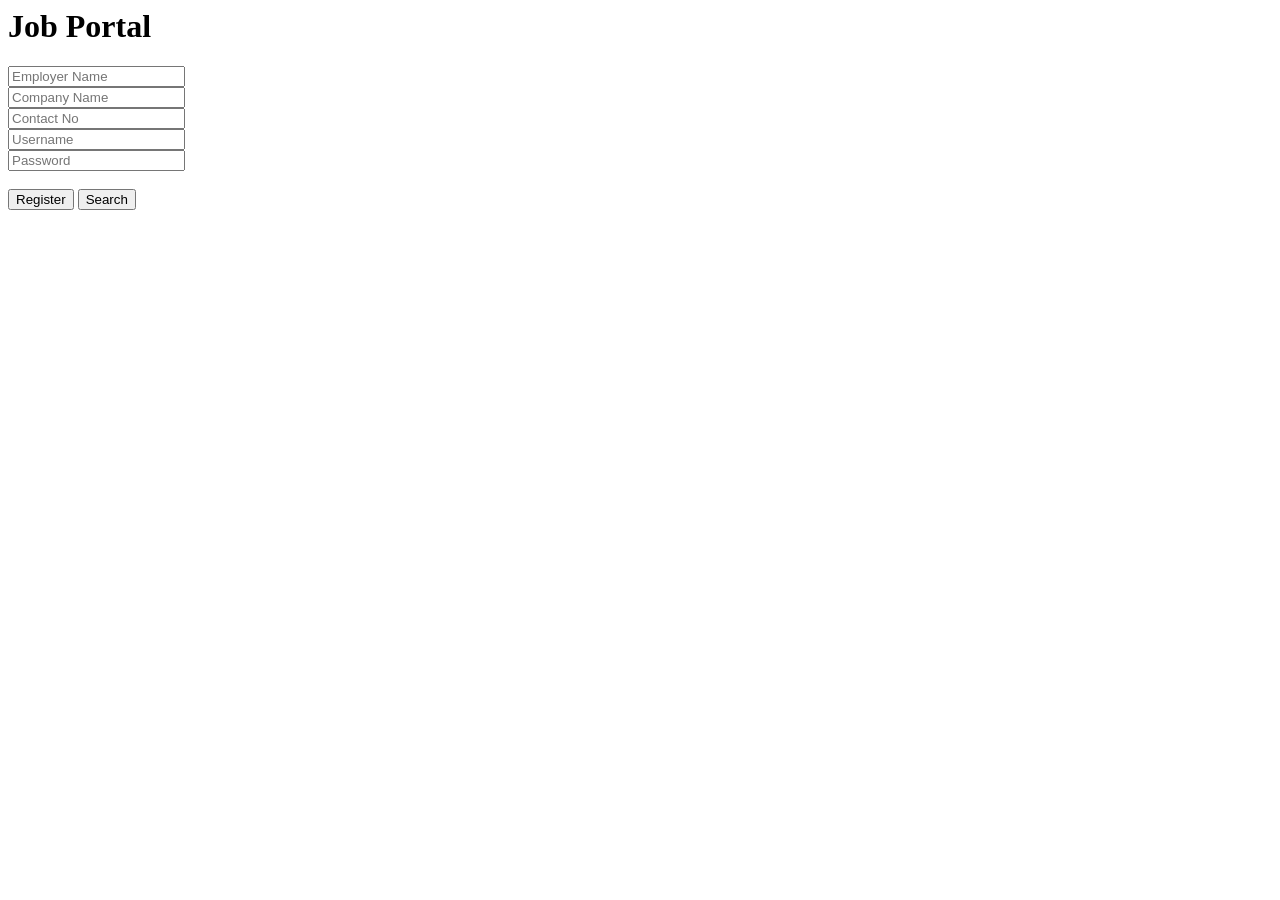
<file: index.html>
<html lang="en">
<head>
    <title>Job Portal</title>
</head>
<body>

    <h1 id="head">Job Portal</h1>

    <form>
        <input type="text" id="name" placeholder="Employer Name"><br>
        <input type="text" id="company" placeholder="Company Name"><br>
        <input type="text" id="contact" placeholder="Contact No"><br>
        <input type="text" id="username" placeholder="Username"><br>
        <input type="password" id="password" placeholder="Password"><br><br>

        <input type="button" value="Register" onclick="insert()" />
        <input type="button" value="Search" onclick="search()" />
    </form>

    <br>
    <div id="result"></div>

    <script src="script.js"></script>
</body>
</html>
</file>
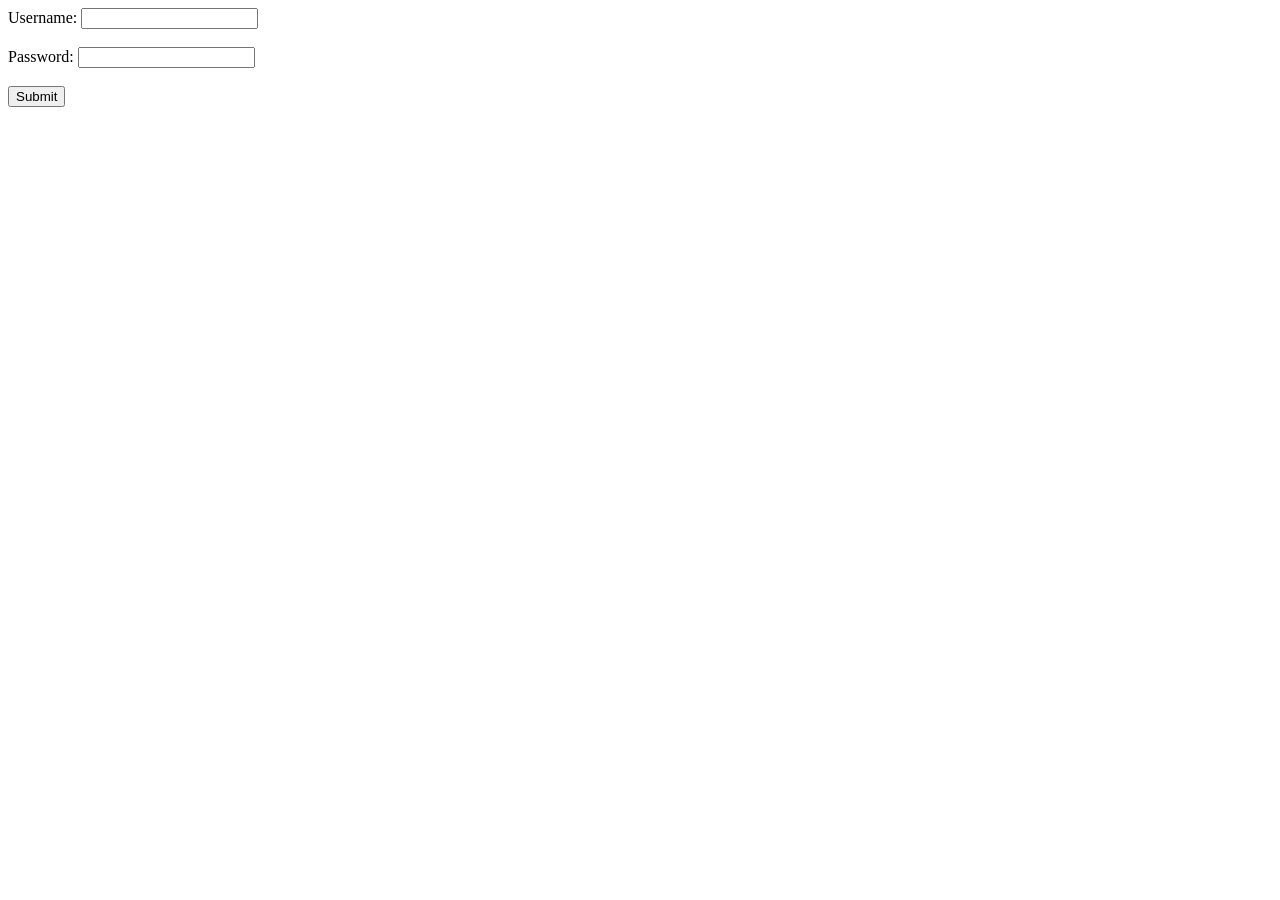
<file: A.html>
<!DOCTYPE html>
<html lang="en">
<head>
    <title>Form A</title>
</head>
<body>
    <form method="post" action="A.php" enctype="application/x-www-form-urlencoded">
        Username: <input type="text" name="username"/> <br><br>
        Password: <input type="password" name="password"/> <br><br>
        <input type="submit" name="submit" value="Submit"/>
    </form>
</body>
</html>
</file>
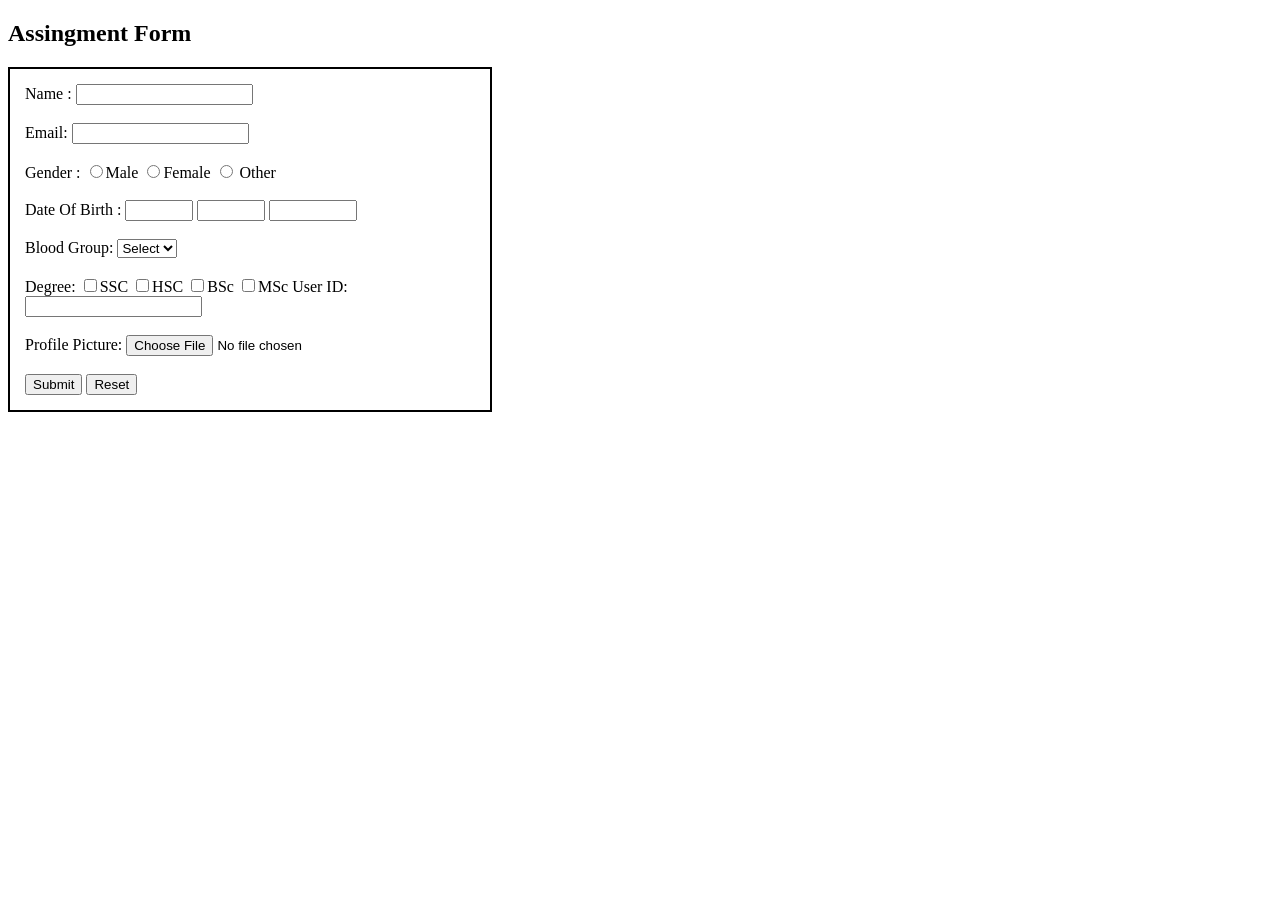
<file: full task js.html>
<!DOCTYPE html>
<html lang="en">
<head>
    <meta charset="UTF-8">
    <meta name="viewport" content="width=device-width, initial-scale=1.0">
    <title>Assingment Form</title>
</head>
<body>



    <h2>Assingment Form</h2>

    <form onsubmit="return validateForm()"
    style="border:2px solid black; width: 450px;padding: 15px;">


    Name :
    <input type="text" name="" id="name"> <br><br>

    Email:
    <input type="text" name="" id="email"><br><br>

    Gender :
    <input type="radio" name="gender" id="male">Male
    <input type="radio" name="gender" id="female">Female
    <input type="radio" name="gender" id="other"> Other

    <br> <br>

    Date Of Birth :
    <input type="number" name="" id="day" style="width: 60px;">
    <input type="number" name="" id="month" style="width: 60px;">
    <input type="number" name="" id="year" style="width: 80px;">
    <br><br>

    Blood Group:
    <select name="" id="blood">
        <option value="">Select</option>
        <option>A+</option>
        <option>A-</option>
        <option>B+</option>
        <option>B-</option>
        <option>O+</option>
        <option>O-</option>
        <option>AB+</option>
        <option>AB-</option>





    </select>

    <br> <br>

    Degree:
    <input type="checkbox" name="" id="ssc">SSC
    <input type="checkbox" name="" id="hsc">HSC
    <input type="checkbox" name="" id="bsc">BSc
    <input type="checkbox" name="" id="msc">MSc

    User ID:

    <input type="number" name="" id="userid"> <br><br>

    Profile Picture:

    <input type="file" name="" id="photo"> <br> <br>

    <input type="submit" value="Submit">
    <input type="reset" value="Reset">














    </form>

    <script>
        function validateForm() {

            let name = document.getElementById("name").value.trim();


            if (name=== "") {

                alert("Name cannot be empty");

                return false;



            }

            let words = name.split(/\s+/);
            if (words.length < 2) {

                alert("Name must contain at least  two words");
                return false;
            }


            let   nameRegex = /^[A-Za-z][A-Za-z.\- ]*$/;
            if (!nameRegex.test(name)) {

            alert("Name must start with a letter and contain letters, dot(.) or dash(-)");

            return false;
         




            }

            let email = document.getElementById("email").value.trim();

            if (email === "") {

                alert("Email cannot be empty");

                return false;




            }


            let emailRegex = /^[^\s@]+@[^\s@]+\.[^\s@]+$/;

            if (!emailRegex.test(email)) {

                alert ("Invalid email format (xyz@gmail.com)");
                return false;







        }

        let male = document.getElementById("male");
        let female = document.getElementById("female");
        let other = document.getElementById("other");

        if (!male.checked && !female.checked && !other.checked) {

            alert ("At least one gender must be selected");
            return false;



        }

        let day = document.getElementById("day").value;
        let  month = document.getElementById("month").value;
        let year = document.getElementById("year").value;


         if (day === "" || month === "" || year === "") {

                     alert("Date fields cannot be empty");

                     return false;




         }



          if (day < 1 || day > 31) {

             alert("Day must be between 1 and 31");

             return false;

          }

           if (month < 1 || month > 12) {


                    alert("Month must be between 1 and 12");

                     return false;

           }



           if (year < 1900 || year > 2016) {

                    alert("Year must be between 1900 and 2016");

                     return false;

       
    }


    let blood = document.getElementById("blood").value;

    if (blood === "") {

        alert("Blood group  must be selected");

        return false;



    }

    let ssc = document.getElementById("ssc");

    let hsc = document.getElementById("hsc");

      let bsc = document.getElementById("bsc");

       let msc = document.getElementById("msc");


       if (!ssc.checked && !hsc.checked && !bsc.checked && !msc.checked) {

        alert("At least one degree must be selected");

        return false;

       }

        let userid = document.getElementById("userid").value;

         if (userid === "" || userid <= 0) {

            alert("User ID must be a positive number");
            return false;
         }

         let photo = document.getElementById("photo").value;

         if (photo === "") {

            alert("profile picture cannot be empty");
            
            return false;




         }

         return true;
        }












       


       
        






        


















    </script>
    
</body>
</html>
</file>
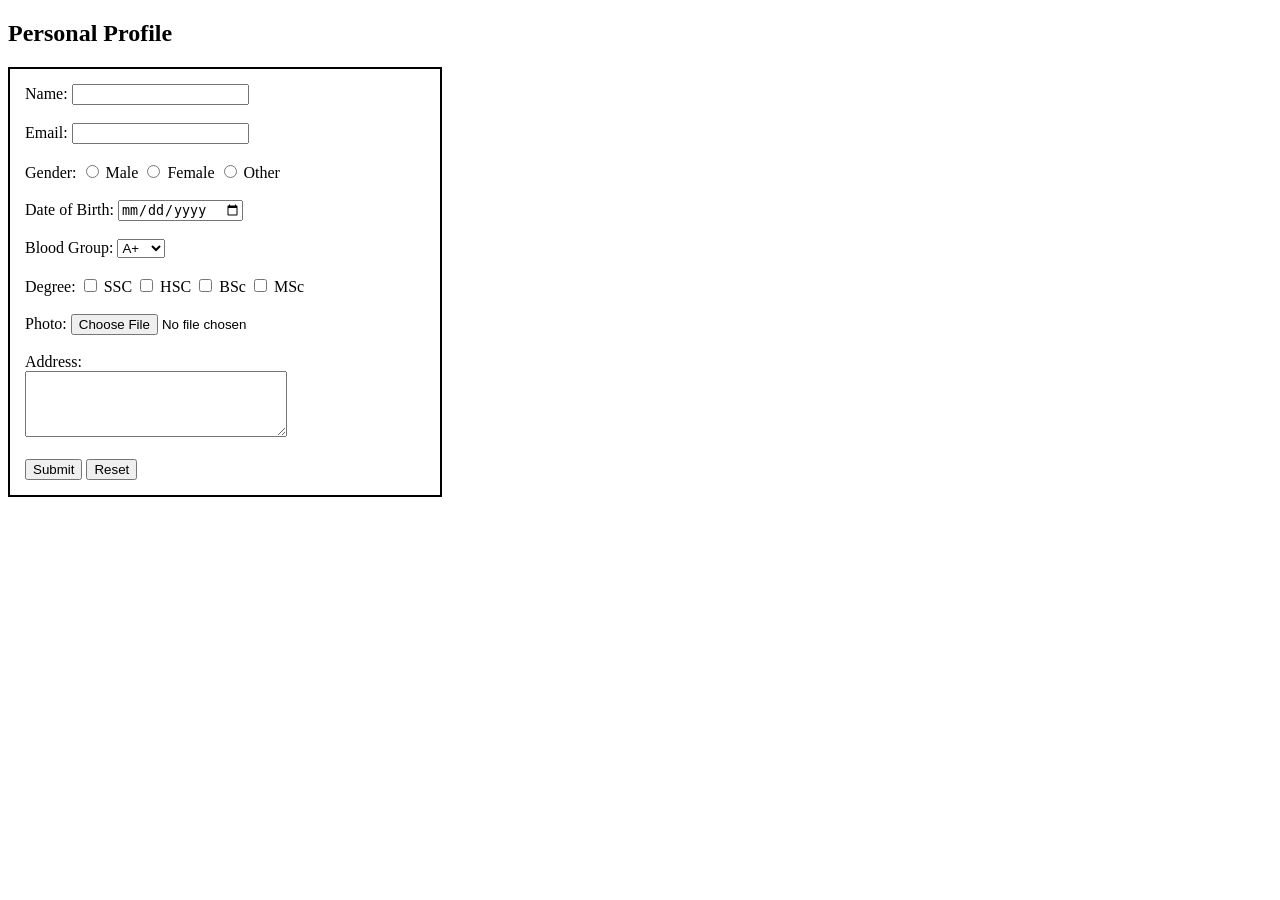
<file: JAVASCRIPT.html>
<!DOCTYPE html>
<html>
<head>
    <title>Form 8</title>
</head>
<body>

<h2>Personal Profile</h2>

<form style="border:2px solid black; width:400px; padding:15px;">

    Name:
    <input type="text"><br><br>

    Email:
    <input type="email"><br><br>

    Gender:
    <input type="radio" name="Gender"> Male
    <input type="radio" name="Gender"> Female
    <input type="radio" name="Gender"> Other
    <br><br>

    Date of Birth:
    <input type="date"><br><br>

    Blood Group:
    <select>
        <option>A+</option>
        <option>A-</option>
        <option>B+</option>
        <option>B-</option>
        <option>O+</option>
        <option>O-</option>
        <option>AB+</option>
        <option>AB-</option>
    </select>
    <br><br>

    Degree:
    <input type="checkbox"> SSC
    <input type="checkbox"> HSC
    <input type="checkbox"> BSc
    <input type="checkbox"> MSc
    <br><br>

    Photo:
    <input type="file"><br><br>

    Address:<br>
    <textarea rows="4" cols="30"></textarea>
    <br><br>

    <input type="submit" value="Submit">
    <input type="reset" value="Reset">

</form>

</body>
</html>
</file>
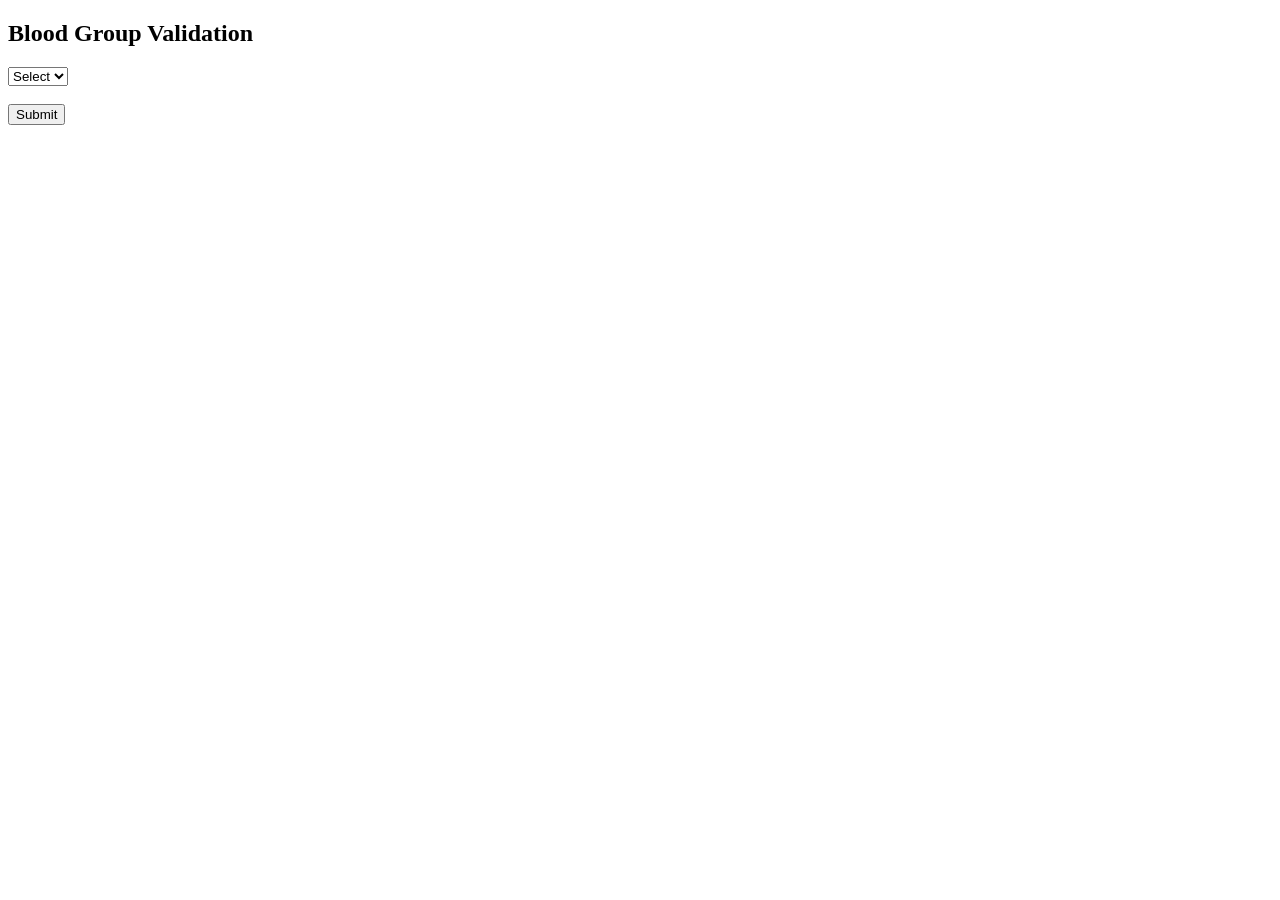
<file: js blood group.html>
<!DOCTYPE html>
<html lang="en">
<head>
    <meta charset="UTF-8">
    <meta name="viewport" content="width=device-width, initial-scale=1.0">
    <title>Blood Group Validation</title>
</head>
<body>


    <h2>Blood Group Validation</h2>

    <form onsubmit="return validateBlood()">
        <select name="" id="blood">
            <option value="">Select</option>
            <option value="A+">A+</option>
            <option>A-</option>
             <option>B+</option>
            <option>B-</option>
            <option>O+</option>
             <option>O-</option>
            <option>AB+</option>
             <option>AB-</option>
    </select>

    <br><br>
    <input type="submit" value="Submit">

    </form>

    <script>
        function validateBlood() {

            let blood = document.getElementById("blood").value;

            if (blood === "") {
                alert("Blood group must be selected");
                return false;
            }

            return true;



            }








        






    </script>

            









        



















    
</body>
</html>
</file>
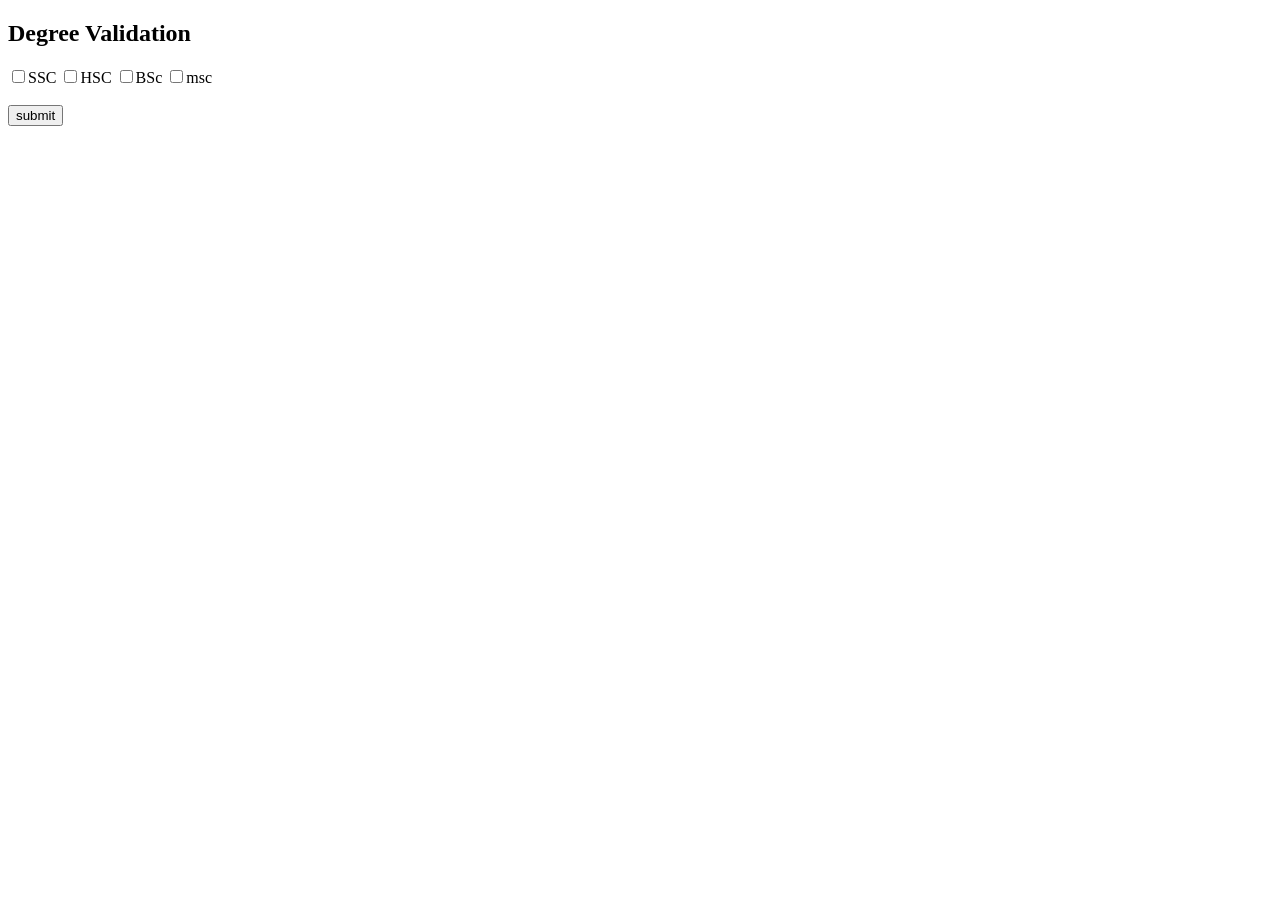
<file: js degree.html>
<!DOCTYPE html>
<html lang="en">
<head>
    <meta charset="UTF-8">
    <meta name="viewport" content="width=device-width, initial-scale=1.0">
    <title>Degree Validation</title>
</head>
<body>

    <h2>Degree Validation</h2>

    <form onsubmit="return validateDegree()">

        <input type="checkbox" name="" id="ssc">SSC
        <input type="checkbox" name="" id="hsc">HSC
        <input type="checkbox" name="" id="bsc">BSc
        <input type="checkbox" name="" id="msc">msc



        <br><br>
        <input type="submit" value="submit">









    </form>

    <script>
        function validateDegree() {

            let ssc = document.getElementById("ssc");
            let hsc = document.getElementById("hsc");
            let bsc = document.getElementById("bsc");
            let msc = document.getElementById("msc");

              if (!ssc.checked && !hsc.checked && !bsc.checked && !msc.checked) {
                alert("At least one degree must be selected");
                return false;







        }
        return true;
        }






    </script>
    
</body>
</html>
</file>
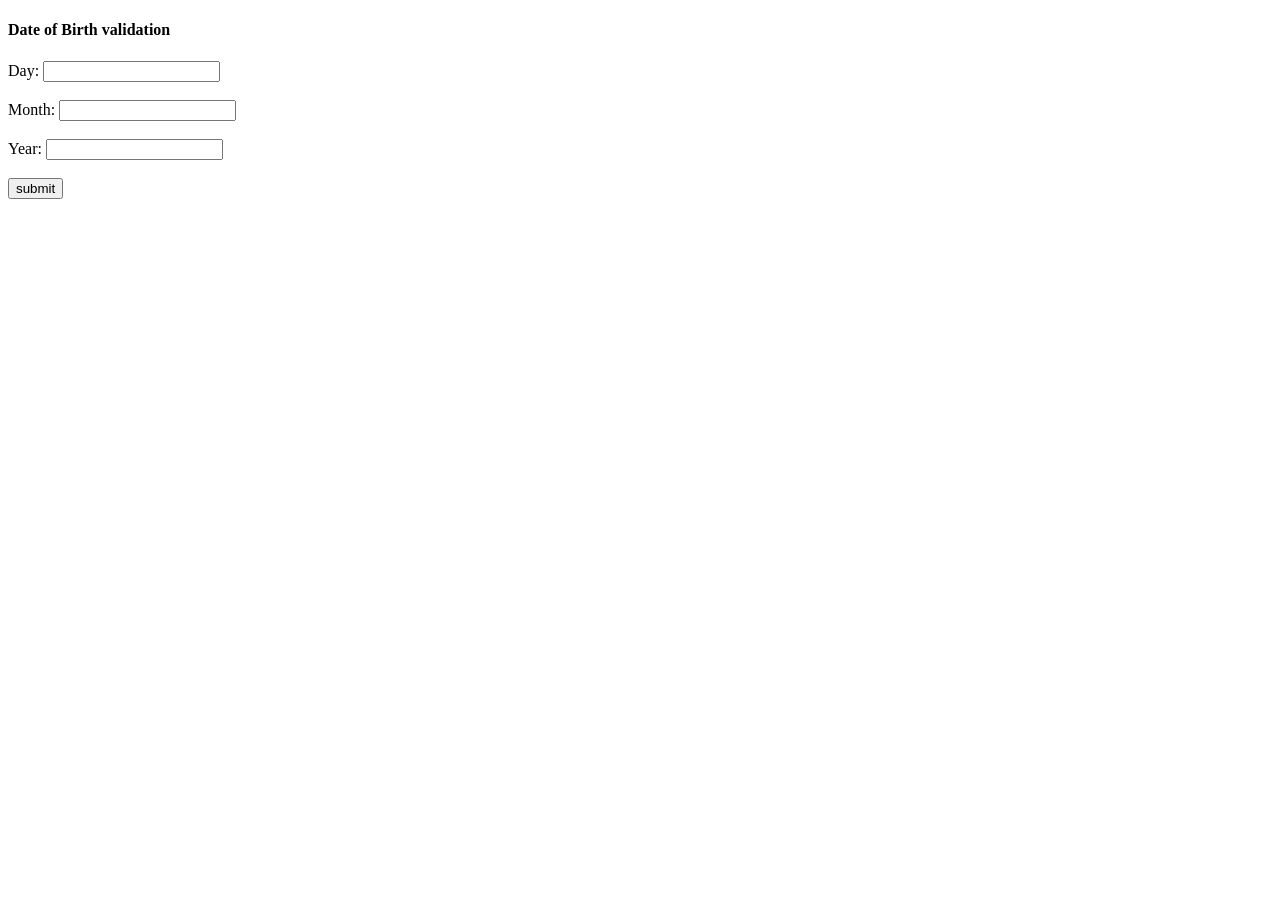
<file: js dob.html>
<!DOCTYPE html>
<html lang="en">
<head>
    <meta charset="UTF-8">
    <meta name="viewport" content="width=device-width, initial-scale=1.0">
    <title>Date of Birth validation</title>
</head>
<body>


    <h4>Date of Birth validation</h4>

    <form onsubmit="return validateDOB()">

        Day:
        <input type="number" name="" id="day"><br><br>

        Month:
        <input type="number" name="" id="month"><br><br>

        Year:
        <input type="number" name="" id="year"><br><br>
        <input type="submit" value="submit">






    </form>

    <script>
        function validateDOB() {
            let day = document.getElementById("day").value;
            let month = document.getElementById("month").value;
            let year = document.getElementById("year").value;

               if (day === "" || month === "" || year === "") {
                alert("Date fields cannot be empty");
                return false;
               }

                if (day < 1 || day > 31) {
                    alert("Day must be between 1 and 31")
                    return false;
                }
                
                  if (month < 1 || month > 12) {
                    alert("Month must be between 1 and 12");
                    return false;
                  }

                  if (year < 1900 || year > 2016) {
                    alert("Year  must  be between 1900 and 2016");
                    return false;
                  }

                  return true;
                  

                  

        
        




        }







    </script>
    
</body>
</html>
</file>
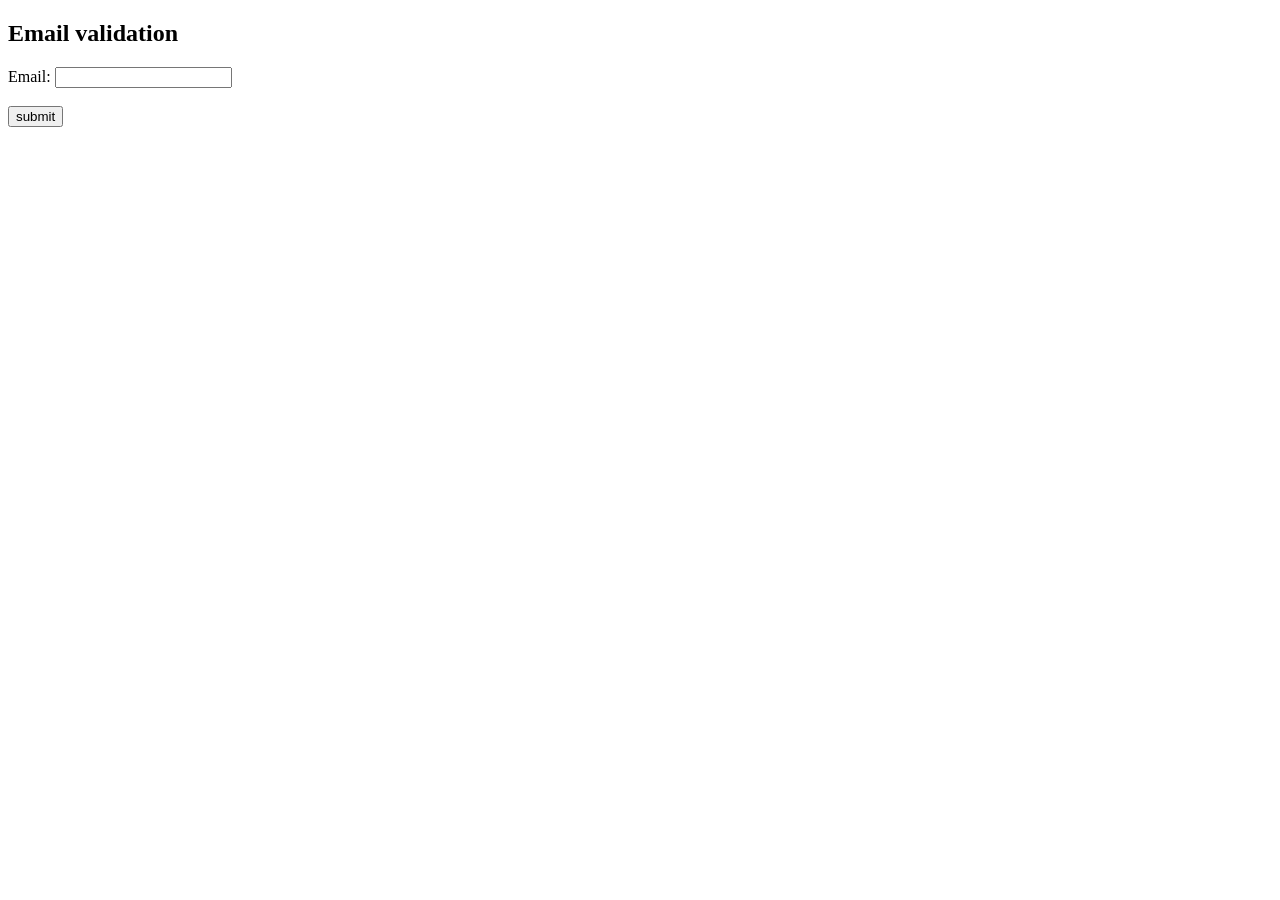
<file: js email validation.html>
<!DOCTYPE html>
<html lang="en">
<head>
    <meta charset="UTF-8">
    <meta name="viewport" content="width=device-width, initial-scale=1.0">
    <title>Email validation</title>
</head>
<body>
    <h2>Email validation</h2>


    <form onsubmit ="return validateEmail ()">
        Email:
        <input type="text" name="" id="email">

        <br> <br>
        <input type="submit" value="submit">



    </form>

    <script>
        function validateEmail () {
             var email = document.getElementById("email").value.trim();

             if (email=== "") {
                alert("Email cannot be empty");
                return false;




             }

             let regex = /^[^\s@]+@[^\s@]+\.[^\s@]+$/;

             if (!regex.test(email)) {
                alert("invalid email format (example: abc@gmail.com)");
                return false;





             }
             return true;






        }







    </script>
</body>
</html>
</file>
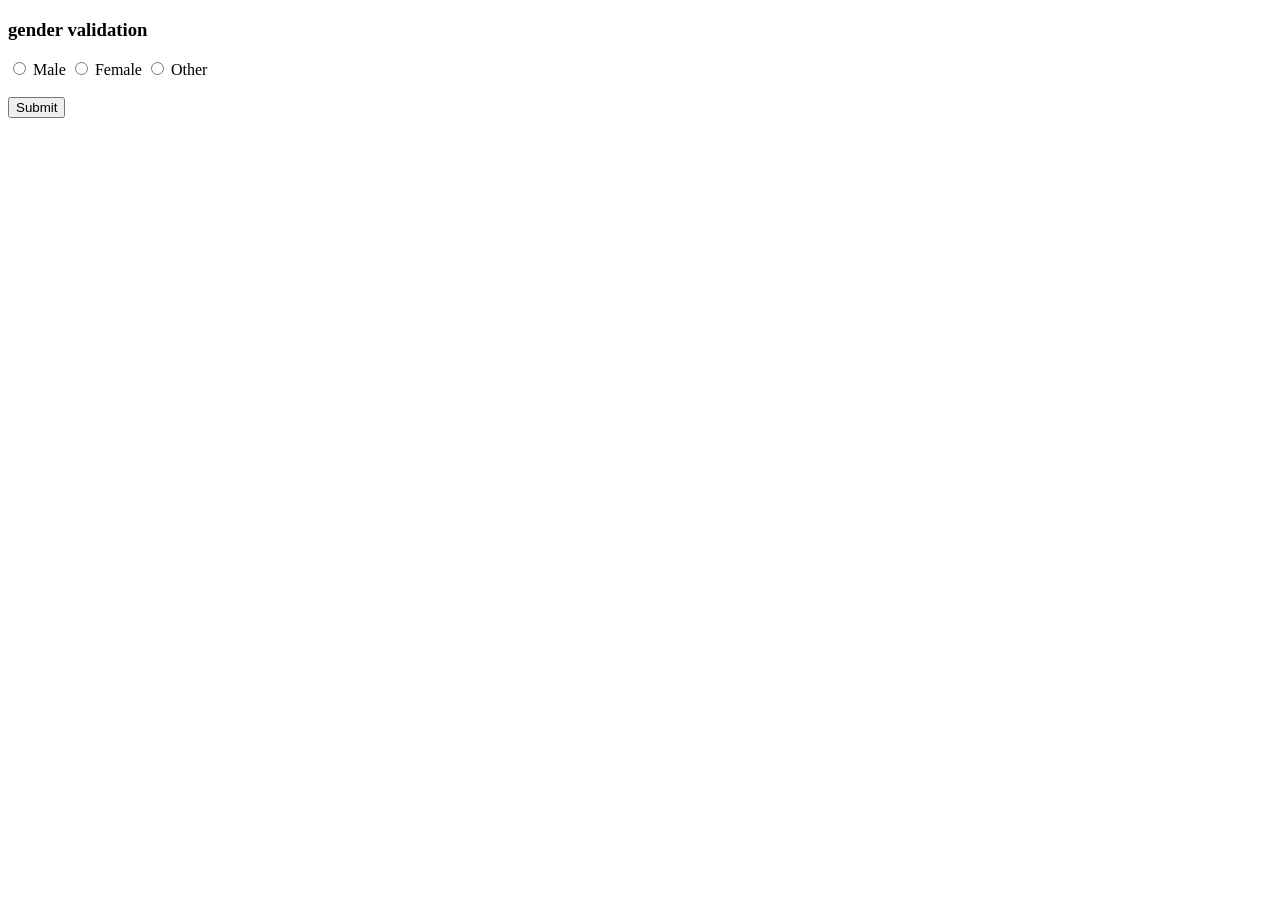
<file: js gender validation.html>
<!DOCTYPE html>
<html lang="en">
<head>
    <meta charset="UTF-8">
    <meta name="viewport" content="width=device-width, initial-scale=1.0">
    <title>Gender validation</title>
</head>
<body>

    <h3>gender validation</h3>

    <form onsubmit="return validategender()">


        <input type="radio" name="Gender" id="Male"> Male
        <input type="radio" name="Gender" id="Female"> Female
        <input type="radio" name="Gender" id="Other"> Other


        <br> <br>
        <input type="submit" value="Submit">






    </form>



    <script>
        function validategender() {
            let male = document.getElementById("Male");
            let female = document.getElementById("Female");
            let other = document.getElementById("Other");

            if (!male.checked && ! female.checked && !other.checked){
               alert("At least one gender must be selected");

        return false;
                




            }
            return true;







        }









    </script>
    
</body>
</html>
</file>
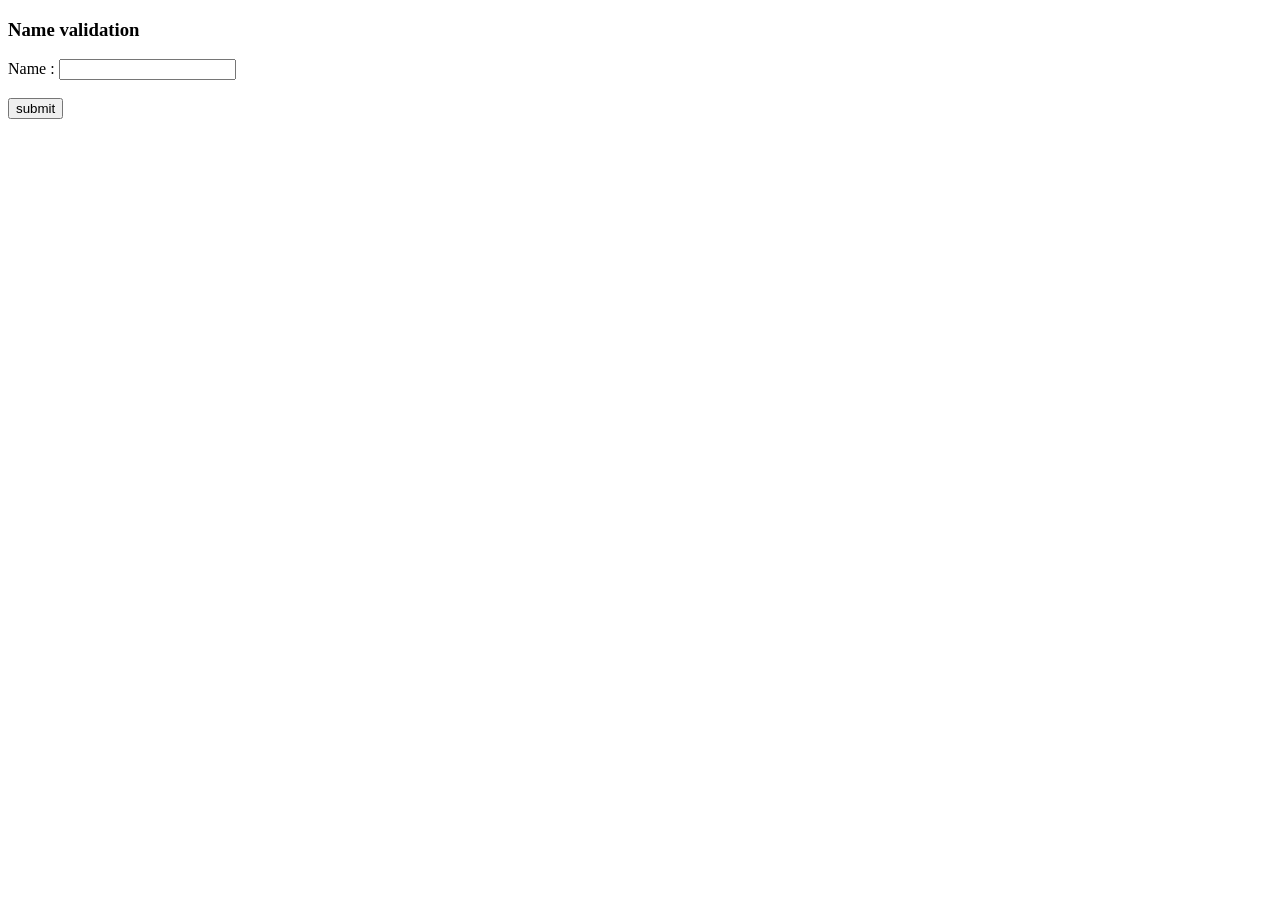
<file: js name validation.html>
<!DOCTYPE html>
<html lang="en">
<head>
    <meta charset="UTF-8">
    <meta name="viewport" content="width=device-width, initial-scale=1.0">
    <title>Name validation</title>
</head>
<body>

    <h3>Name validation</h3>
    <form onsubmit="return validateName()">
        
        Name :
        <input type="text" id="name">

        <br><br>

        <input type="submit" value="submit">
    </form>

    <script>
        function validateName() {
            let name = document.getElementById("name").value.trim();

            if (name === "") {
                alert("Please fill up the form");
                return false;
            }

            let regex = /^[A-Za-z][A-Za-z.\- ]*$/;

            if (!regex.test(name)) {
                alert("Name must start with a letter and contain only letters, dot (.) or dash (-)");
                return false;
            }

            let words = name.split(/\s+/);
            if (words.length < 2) {
                alert("Name must contain at least two words");
                return false;
            }

            return true;
        }
    </script>
    
</body>
</html>
</file>
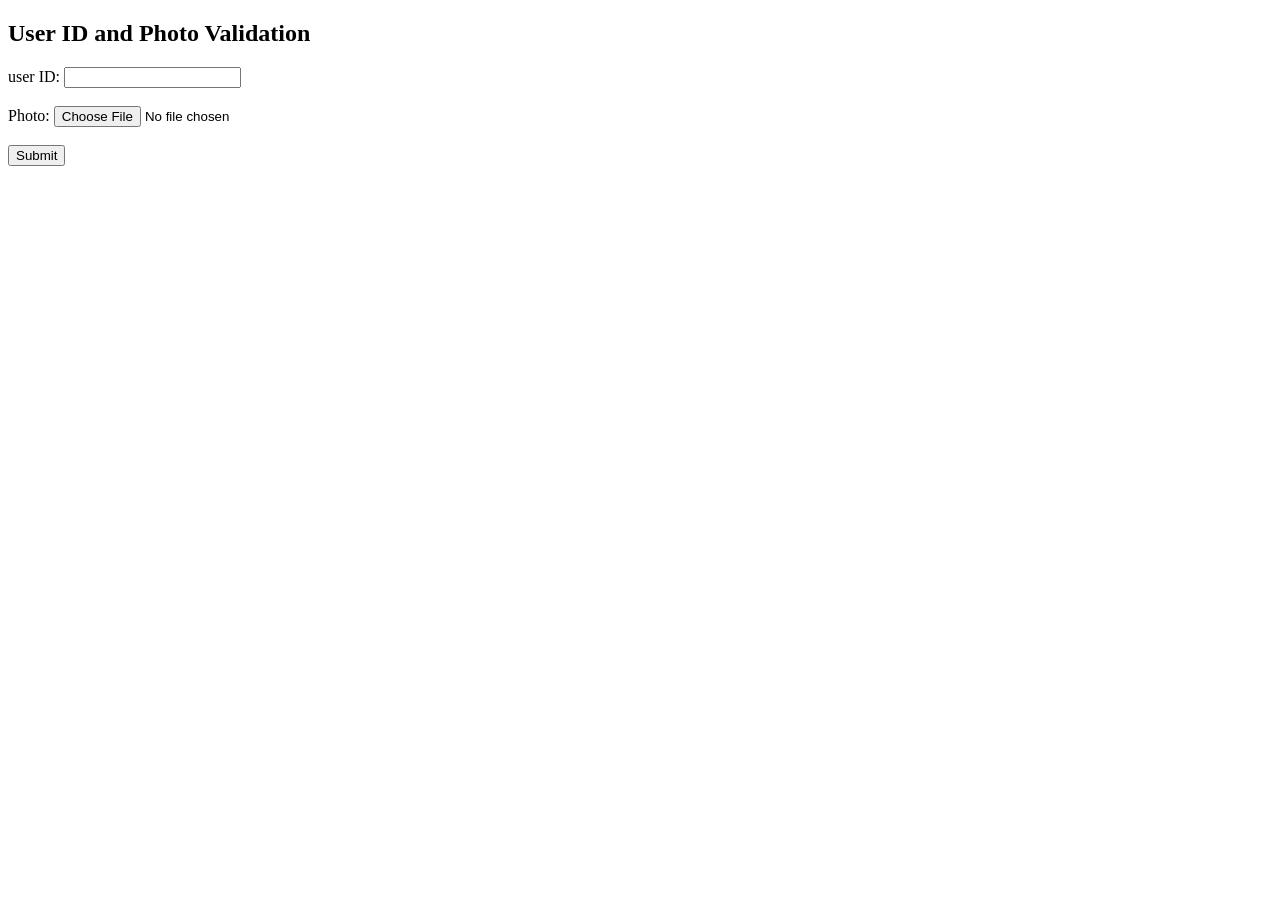
<file: js user photo.html>
<!DOCTYPE html>
<html lang="en">
<head>
    <meta charset="UTF-8">
    <meta name="viewport" content="width=device-width, initial-scale=1.0">
    <title>User ID and Photo Validation</title>
</head>
<body>

    <h2> User ID and Photo Validation</h2>

    <form onsubmit="return validateUser()">

        user ID:
        <input type="number" name="" id="userid"><br><br>

        Photo:
        <input type="file" name="" id="photo"><br><br>

        <input type="submit" value="Submit">






    </form>

    <script>
        function validateUser() {
            let userid = document.getElementById("userid").value;
            let photo = document.getElementById("photo").value;

            if (userid === "" || userid <= 0) {

                alert("User ID must be a positive number");
                return false;




        }

        if (photo === "") {
            alert("picture cannot be empty");
            return false;




        }

        return true;
    }







    </script>
    
</body>
</html>
</file>
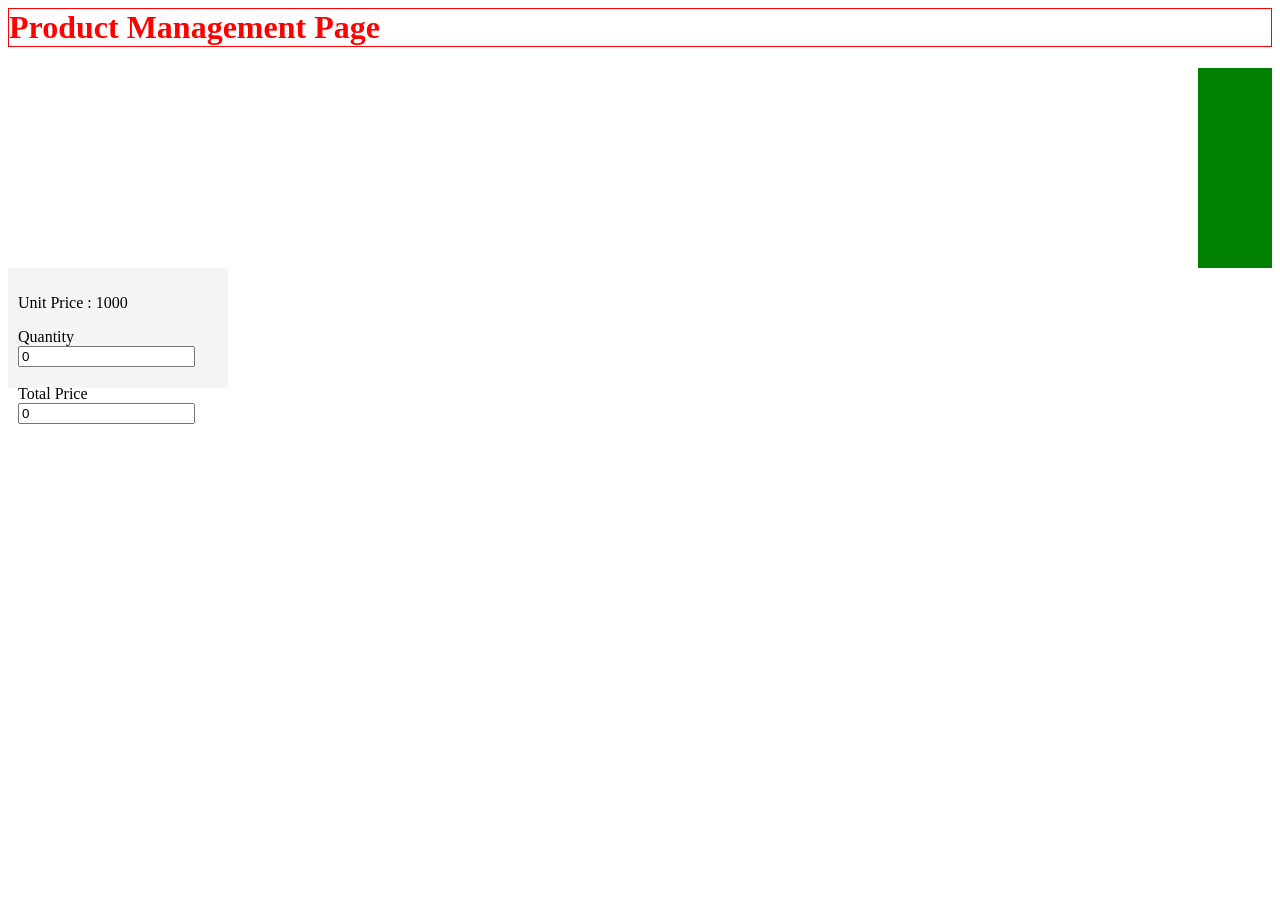
<file: product.html>
<html lang="en">
<head>
    <title>CSS Example</title>
    <link rel="stylesheet" href="style.css"/>
</head>
<body>

    <h1 style="color: red;border: 1px solid red;">Product Management Page</h1>

    <marquee>
        <div id="d2">
            <div id="d1"></div>
        </div>
    </marquee>

    <div id="d3" class="c1">

        <p>Unit Price : 1000</p>

        <label>Quantity</label><br>
        <input type="number" id="quantityField" value="0">

        <br><br>

        <label>Total Price</label><br>
        <input type="text" id="totalPrice" value="0" readonly>

        <p id="message"></p>

    </div>

<script src="script.js"></script>

</body>
</html>
</file>
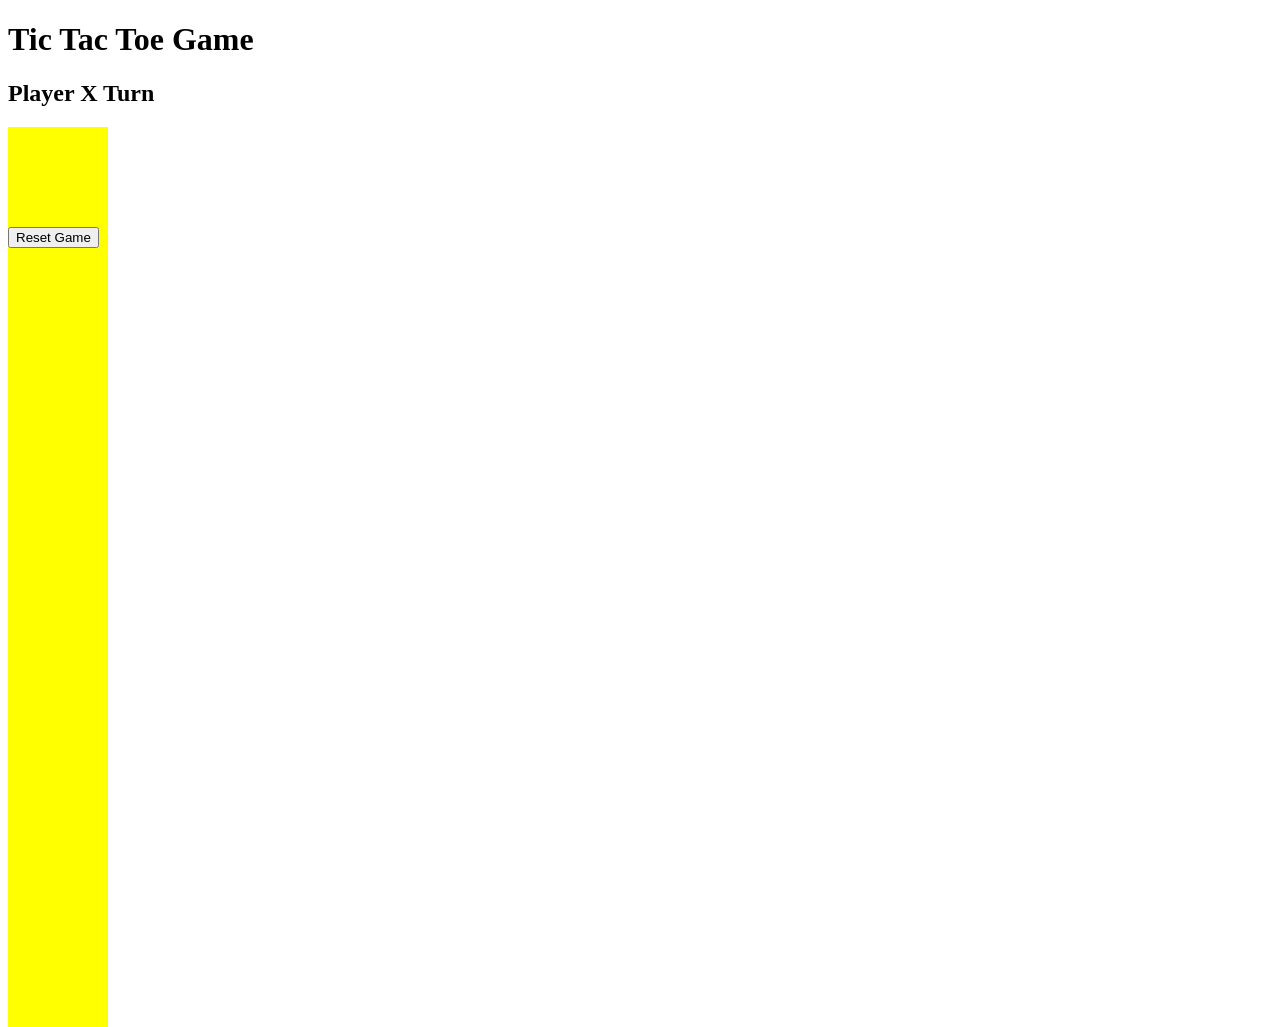
<file: tic tac.html>
<!DOCTYPE html>
<html>
<head>
    <title>Tic Tac Toe</title>
    <link rel="stylesheet" href="style.css">
</head>
<body>

<h1>Tic Tac Toe Game</h1>

<h2 id="status">Player X Turn</h2>

<div class="board">
    <div class="cell" id="c0"></div>
    <div class="cell" id="c1"></div>
    <div class="cell" id="c2"></div>

    <div class="cell" id="c3"></div>
    <div class="cell" id="c4"></div>
    <div class="cell" id="c5"></div>

    <div class="cell" id="c6"></div>
    <div class="cell" id="c7"></div>
    <div class="cell" id="c8"></div>
</div>

<button id="reset">Reset Game</button>

<script src="script.js"></script>

</body>
</html>
</file>
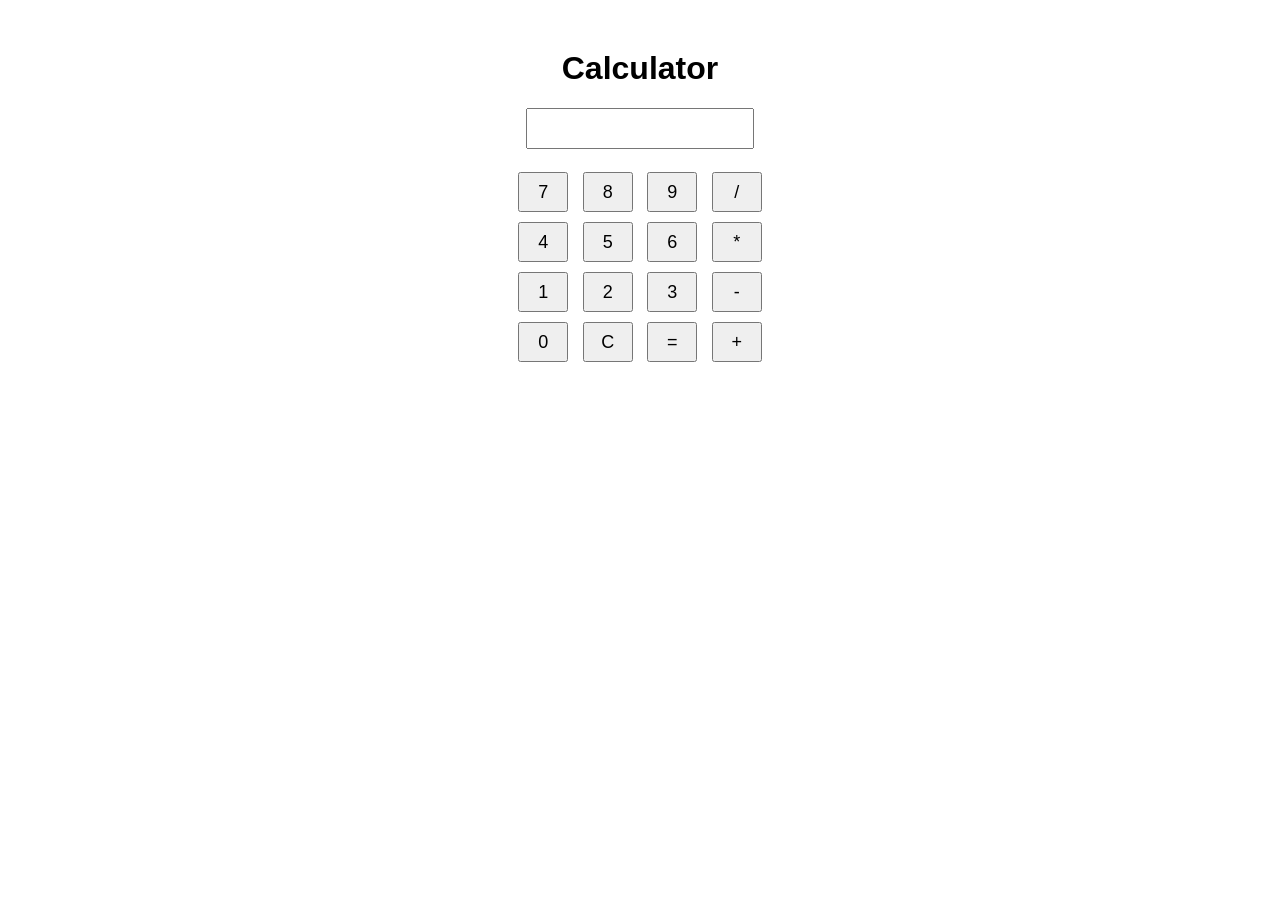
<file: calculator/calculator.html>
<!DOCTYPE html>
<html>
<head>
    <title>Simple Calculator</title>
    <style>
        body{
            text-align:center;
            margin-top:50px;
            font-family: Arial;
        }

        button{
            width:50px;
            height:40px;
            margin:5px;
            font-size:18px;
        }

        input{
            width:220px;
            height:35px;
            font-size:18px;
            text-align:right;
        }
    </style>
</head>

<body>

    <h1>Calculator</h1>

    <input type="text" id="result" readonly>
    <br><br>

    <button class="btnNum">7</button>
    <button class="btnNum">8</button>
    <button class="btnNum">9</button>
    <button class="btnNum">/</button>
    <br>

    <button class="btnNum">4</button>
    <button class="btnNum">5</button>
    <button class="btnNum">6</button>
    <button class="btnNum">*</button>
    <br>

    <button class="btnNum">1</button>
    <button class="btnNum">2</button>
    <button class="btnNum">3</button>
    <button class="btnNum">-</button>
    <br>

    <button class="btnNum">0</button>
    <button id="clear">C</button>
    <button id="equal">=</button>
    <button class="btnNum">+</button>

    <script src="script.js"></script>

</body>
</html>
</file>
<file: style.css>
div{
    background-color: yellow; 
    width: 100px;
    height: 100px;
     /* margin: 10px 20px 30px 40px; */
    /* padding: 10px; */
    /* padding: 10px 20px 30px 40px; */
}

#d1{
    background-color: red; 
    width: 100px;
    height: 100px;
    position: absolute;
    left: 110px;
    top: 50px;
    border-radius: 100%;

}

#d2{
    background-color: green; 
    width: 300px;
    height: 200px;
    position: relative;
}

.c1{
    background-color: whitesmoke; 
    width: 200px;
    padding: 10px;
}
</file>
